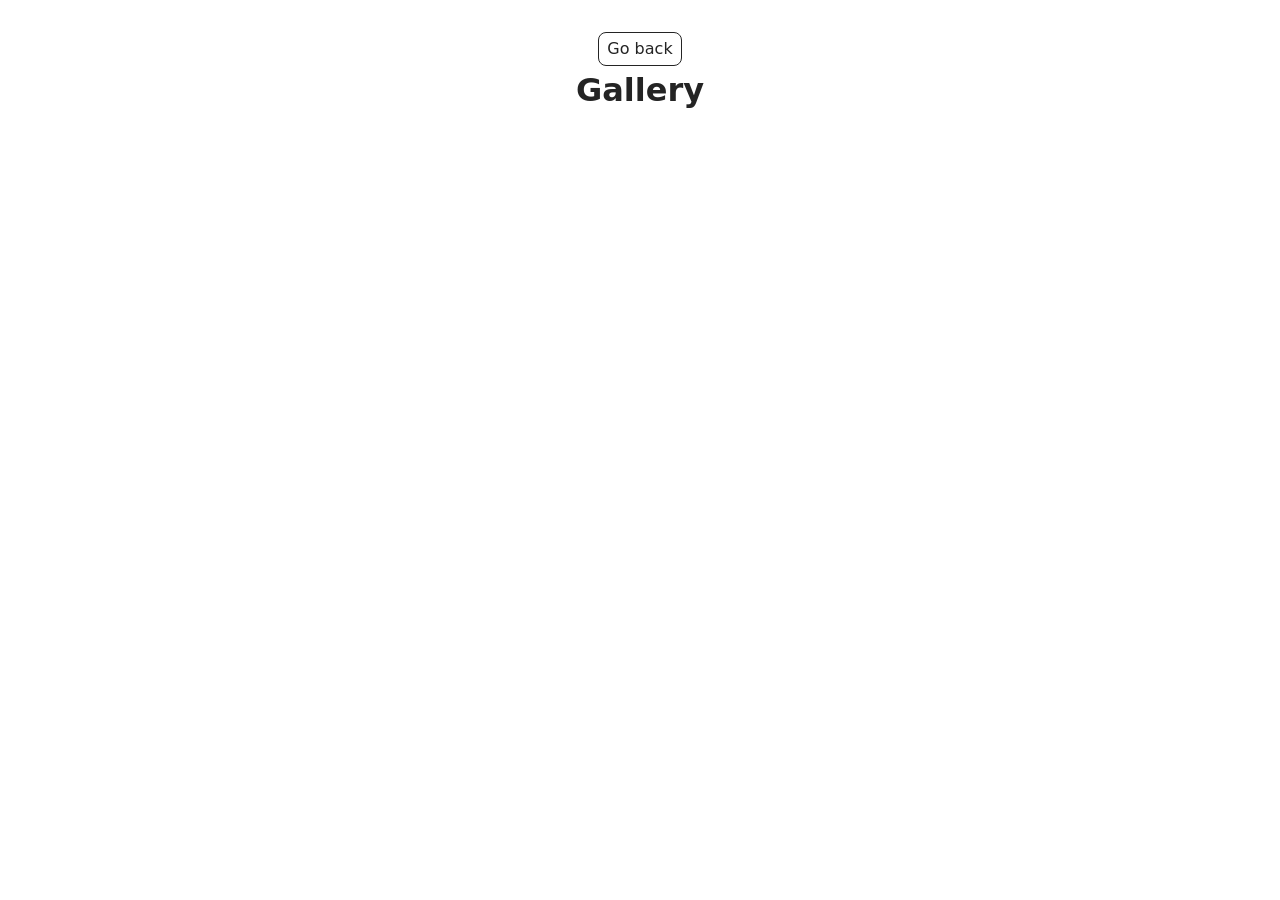
<file: src/1-gallery.html>
<!doctype html>
<html lang="en">
  <head>
    <meta charset="UTF-8" />
    <meta http-equiv="X-UA-Compatible" content="IE=edge" />
    <meta name="viewport" content="width=device-width, initial-scale=1.0" />
    <title>Gallery</title>
    <link rel="stylesheet" href="./css/styles.css" />
  </head>
  <body>
    <main>
      <div class="container">
        <a class="back-link" href="./index.html">Go back</a>
        <h1 class="main-title">Gallery</h1>
        <ul class="gallery"></ul>
      </div>
    </main>
    <script type="module" src="./js/1-gallery.js"></script>
  </body>
</html>
</file>
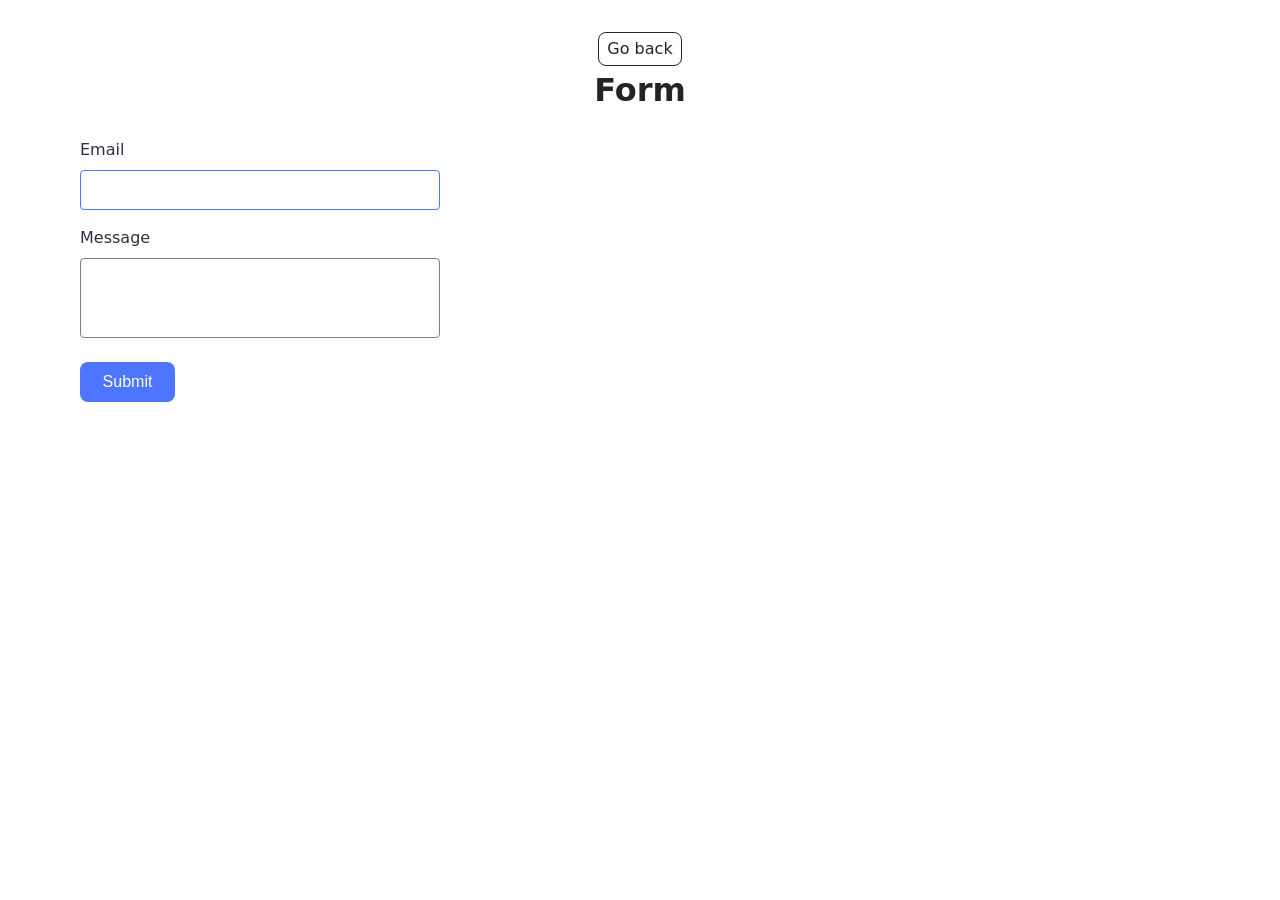
<file: src/2-form.html>
<!doctype html>
<html lang="en">
  <head>
    <meta charset="UTF-8" />
    <meta http-equiv="X-UA-Compatible" content="IE=edge" />
    <meta name="viewport" content="width=device-width, initial-scale=1.0" />
    <title>Form</title>
    <link rel="stylesheet" href="./css/styles.css" />
  </head>
  <body>
    <main>
      <div class="container">
        <a class="back-link" href="./index.html">Go back</a>
        <h1 class="main-title">Form</h1>
        <form class="feedback-form" autocomplete="off">
          <label>
            Email
            <input type="email" name="email" autofocus />
          </label>
          <label>
            Message
            <textarea name="message" rows="8"></textarea>
          </label>
          <button type="submit">Submit</button>
        </form>
      </div>
    </main>
    <script type="module" src="./js/2-form.js"></script>
  </body>
</html>
</file>
<file: src/css/styles.css>
/**
  |============================
  | include css partials with
  | default @import url()
  |============================
*/
/* Common styles */
@import url('./reset.css');
@import url('./base.css');
@import url('./container.css');
@import url('./animations.css');

/* Sections style */
@import url('./header.css');
@import url('./vite-promo.css');
@import url('./badges.css');
@import url('./back-link.css');
@import url('./footer.css');
@import url('./gallery.css');
@import url('./form.css');
</file>
